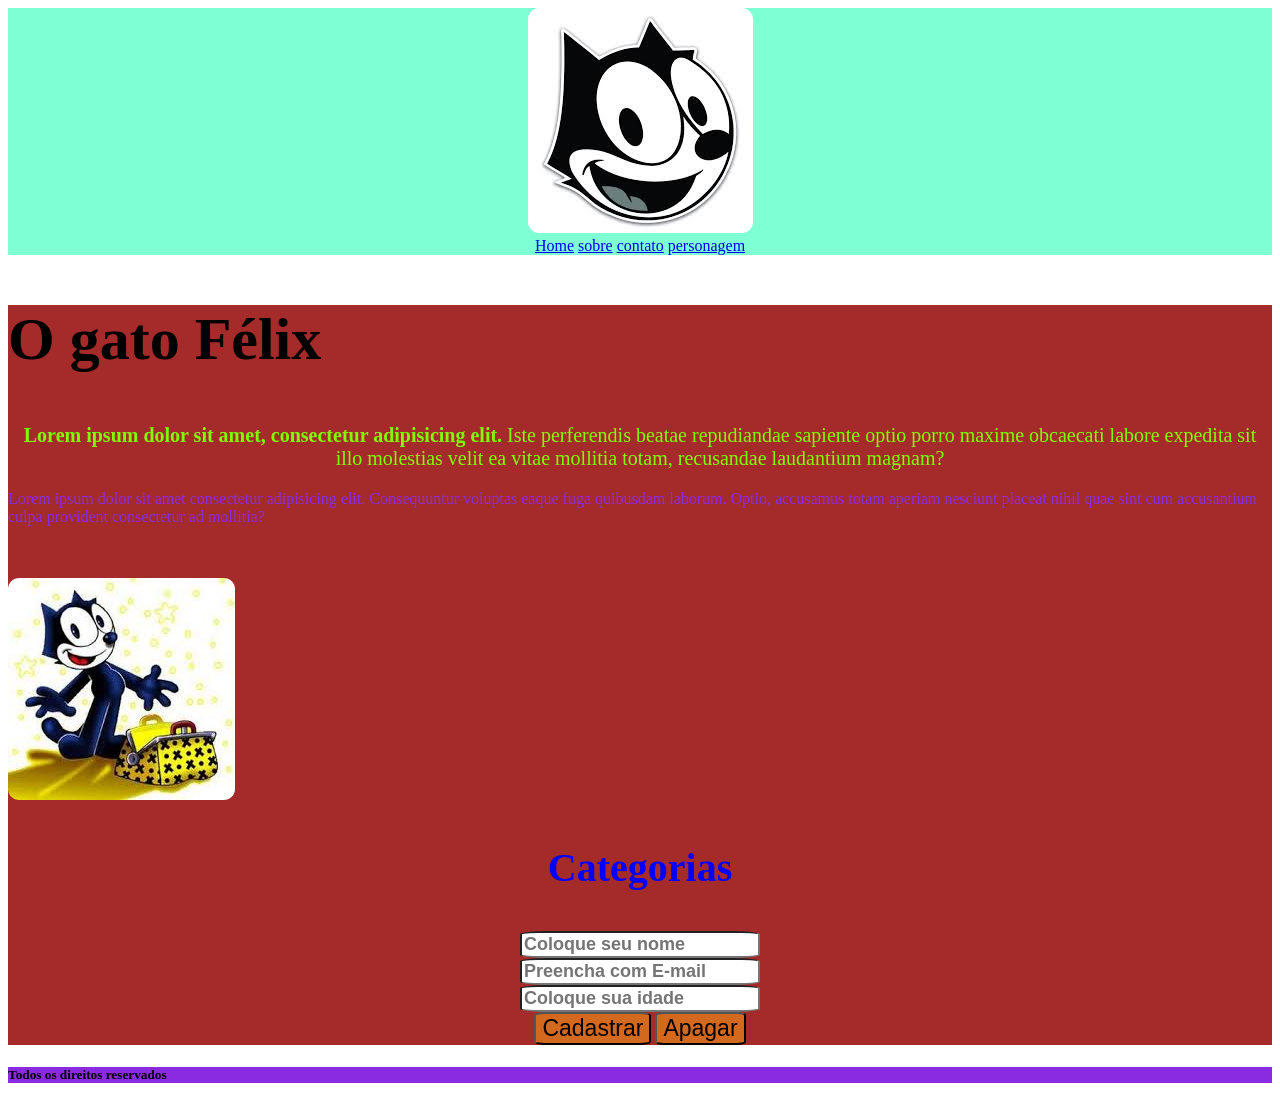
<file: index.html>
<!DOCTYPE html>
<html lang="en">
<head>
    <meta charset="UTF-8">
    <meta name="viewport" content="width=device-width, initial-scale=1.0">
    <title>Document</title>
</head>
<body>

  <style>
      header {
        text-align: center;
        background-color: aquamarine;
      }

      main {
        background-color: brown;
      }

      footer {
        background-color: blueviolet;
      }
      h1 {
        font-size: 60px;
      }
      button {
        font-size: 23px;
        background-color: chocolate;
        border-radius: 10%;
        transition-duration: 0.4s;
      }
      button:hover {
        background-color: chartreuse;
        color: aliceblue;
      }
      input{
        font-size: 18px;
        font-weight: bold;
        font-family: 'Lucida Sans', 'Lucida Sans Regular', 'Lucida Grande', 'Lucida Sans Unicode', Geneva, Verdana, sans-serif;
        color: blue;
        border-radius: 12%;
      }
      img {
        border-radius: 5%;
      }
      p:nth-child(2) {
        font-size: 20px;
        font-family: 'Times New Roman', Times, serif;
        color: chartreuse;
        text-align: center;
      }
      p:nth-child(3) {
        color: blueviolet;
      }
      .alinhar {
        text-align: center;
      }
      .formatar {
        font-size: 40px;
        color: blue;
      }
      .formulario {
        text-align: center;        
      }




  </style>


    <div>

    <header>

        <img src="img/gato.jpg" alt="Félix">
        <nav>
            <a href="#">Home</a>
            <a href="public/sobre.html">sobre</a>
            <a href="public/contato.html">contato</a>
            <a href="#personagem">personagem</a>
        </nav>
    </header>

    <main>

      <article>        
      <h1>O gato Félix</h1>
      <p><strong>Lorem ipsum dolor sit amet, consectetur adipisicing elit.</strong> Iste perferendis beatae repudiandae sapiente optio porro maxime obcaecati labore expedita sit illo molestias velit ea vitae mollitia totam, recusandae laudantium magnam?</p>
      <p>Lorem ipsum dolor sit amet consectetur adipisicing elit. Consequuntur voluptas eaque fuga quibusdam laborum. Optio, accusamus totam aperiam nesciunt placeat nihil quae sint cum accusantium culpa provident consectetur ad mollitia?</p>
      </article>

      <br>
      <br>
      <aside>
        <img src="img/bolsa.jpg" alt="">
      </aside>    
      
      <aside>
        <div id="personagem">    
        <h3 class="alinhar formatar">Categorias</h3>

        </div>
      </aside>

      <aside>
        <div class="formulario">
          <input type="text" id="nome" placeholder="Coloque seu nome"><br>
          <input type="text" id="mail" placeholder="Preencha com E-mail"><br>
          <input type="text" id="idade" placeholder="Coloque sua idade">
          <br>
          <button type="button">Cadastrar</button>
          <button type="button">Apagar</button>
        </div>
      </aside>
    
    </main>

    <footer>
        <h5>Todos os direitos reservados</h5>
    </footer>

    </div>
  
</body>
</html>
</file>
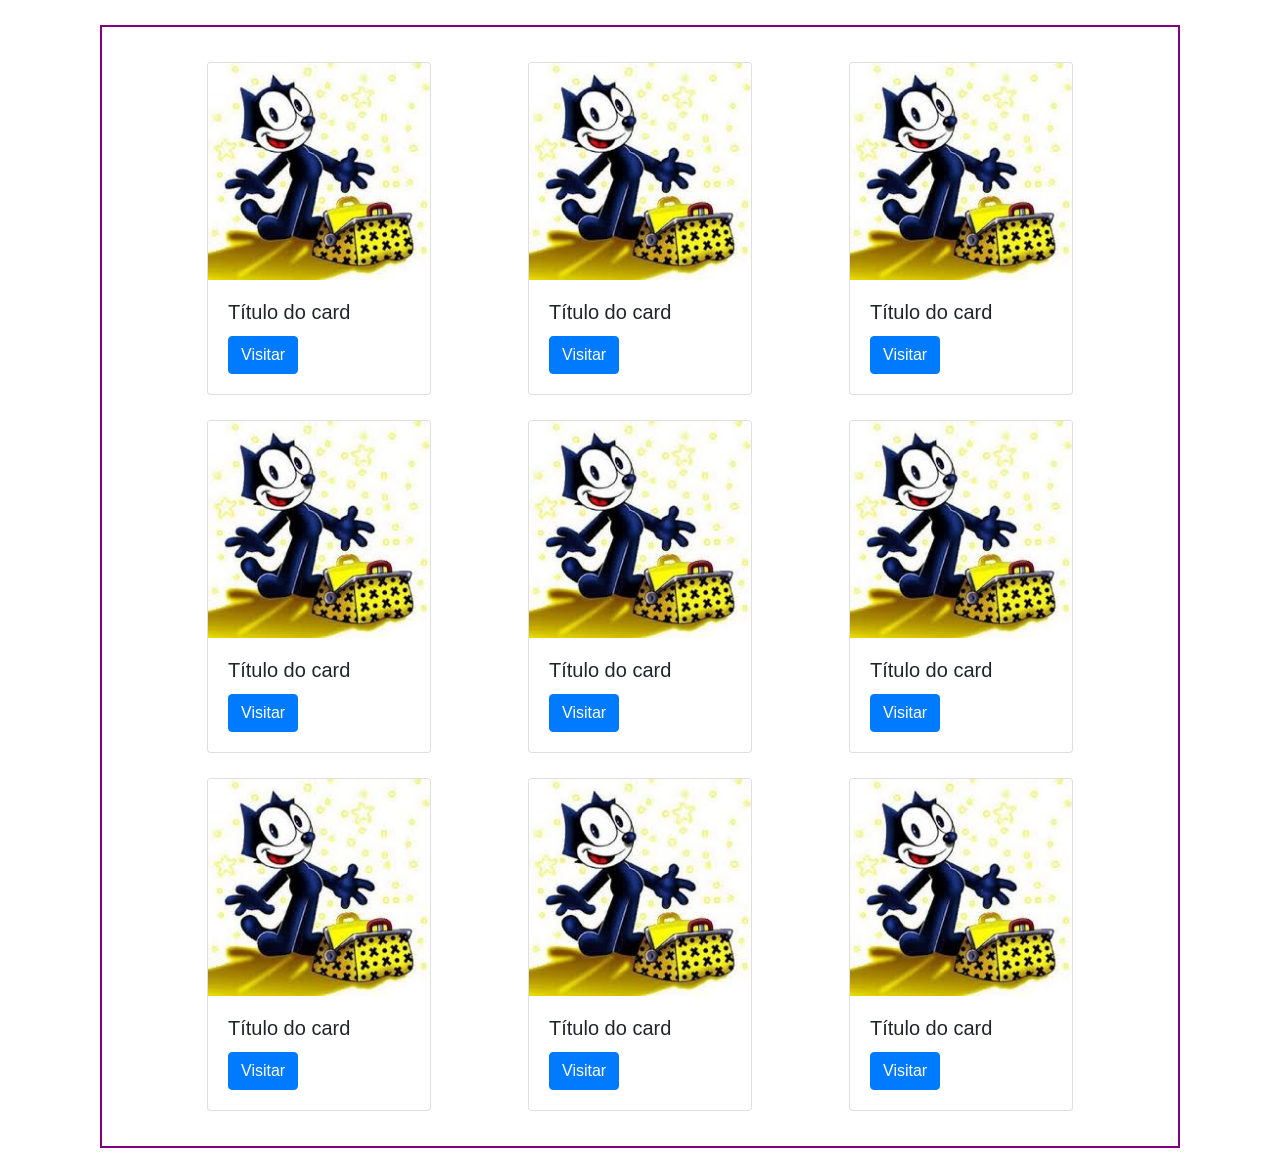
<file: public/cards.html>
<!DOCTYPE html>
<html lang="pt-br">
<head>
    <meta charset="UTF-8">
    <meta name="viewport" content="width=device-width, initial-scale=1.0">
    <title>Produtos</title>
    <link rel="stylesheet" href="https://stackpath.bootstrapcdn.com/bootstrap/4.1.3/css/bootstrap.min.css" integrity="sha384-MCw98/SFnGE8fJT3GXwEOngsV7Zt27NXFoaoApmYm81iuXoPkFOJwJ8ERdknLPMO" crossorigin="anonymous">
    <link rel="stylesheet" href="/style/style.css">
</head>
<body>
    
    <div class="organiza">
        <div class="organiza1">
                    <!--Card1-->
                    <div class="card" style="width: 14rem;">
                        <img class="card-img-top" src="/img/bolsa.jpg" alt="Imagem de capa do card">
                        <div class="card-body">
                            <h5 class="card-title">Título do card</h5>
                            <a href="#" class="btn btn-primary">Visitar</a>
                        </div>
                    </div>
                    <!--Card2-->
                    <div class="card" style="width: 14rem;">
                        <img class="card-img-top" src="/img/bolsa.jpg" alt="Imagem de capa do card">
                        <div class="card-body">
                            <h5 class="card-title">Título do card</h5>
                            <a href="#" class="btn btn-primary">Visitar</a>
                        </div>
                    </div>
                    <!--Card3-->
                    <div class="card" style="width: 14rem;">
                        <img class="card-img-top" src="/img/bolsa.jpg" alt="Imagem de capa do card">
                        <div class="card-body">
                            <h5 class="card-title">Título do card</h5>
                            <a href="#" class="btn btn-primary">Visitar</a>
                        </div>
                    </div>

        </div>
        <div class="organiza2">
                    <!--Card1-->
                    <div class="card" style="width: 14rem;">
                        <img class="card-img-top" src="/img/bolsa.jpg" alt="Imagem de capa do card">
                        <div class="card-body">
                            <h5 class="card-title">Título do card</h5>
                            <a href="#" class="btn btn-primary">Visitar</a>
                        </div>
                    </div>
                    <!--Card2-->
                    <div class="card" style="width: 14rem;">
                        <img class="card-img-top" src="/img/bolsa.jpg" alt="Imagem de capa do card">
                        <div class="card-body">
                            <h5 class="card-title">Título do card</h5>
                            <a href="#" class="btn btn-primary">Visitar</a>
                        </div>
                    </div>
                    <!--Card3-->
                    <div class="card" style="width: 14rem;">
                        <img class="card-img-top" src="/img/bolsa.jpg" alt="Imagem de capa do card">
                        <div class="card-body">
                            <h5 class="card-title">Título do card</h5>
                            <a href="#" class="btn btn-primary">Visitar</a>
                        </div>
                    </div>
        </div>
        <div class="organiza3">
                    <!--Card1-->
                    <div class="card" style="width: 14rem;">
                        <img class="card-img-top" src="/img/bolsa.jpg" alt="Imagem de capa do card">
                        <div class="card-body">
                            <h5 class="card-title">Título do card</h5>
                            <a href="#" class="btn btn-primary">Visitar</a>
                        </div>
                    </div>
                    <!--Card2-->
                    <div class="card" style="width: 14rem;">
                        <img class="card-img-top" src="/img/bolsa.jpg" alt="Imagem de capa do card">
                        <div class="card-body">
                            <h5 class="card-title">Título do card</h5>
                            <a href="#" class="btn btn-primary">Visitar</a>
                        </div>
                    </div>
                    <!--Card3-->
                    <div class="card" style="width: 14rem;">
                        <img class="card-img-top" src="/img/bolsa.jpg" alt="Imagem de capa do card">
                        <div class="card-body">
                            <h5 class="card-title">Título do card</h5>
                            <a href="#" class="btn btn-primary">Visitar</a>
                        </div>
                    </div>
        </div>

    </div>



    <script src="https://code.jquery.com/jquery-3.3.1.slim.min.js" integrity="sha384-q8i/X+965DzO0rT7abK41JStQIAqVgRVzpbzo5smXKp4YfRvH+8abtTE1Pi6jizo" crossorigin="anonymous"></script>
    <script src="https://cdnjs.cloudflare.com/ajax/libs/popper.js/1.14.3/umd/popper.min.js" integrity="sha384-ZMP7rVo3mIykV+2+9J3UJ46jBk0WLaUAdn689aCwoqbBJiSnjAK/l8WvCWPIPm49" crossorigin="anonymous"></script>
    <script src="https://stackpath.bootstrapcdn.com/bootstrap/4.1.3/js/bootstrap.min.js" integrity="sha384-ChfqqxuZUCnJSK3+MXmPNIyE6ZbWh2IMqE241rYiqJxyMiZ6OW/JmZQ5stwEULTy" crossorigin="anonymous"></script>

</body>
</html>
</file>
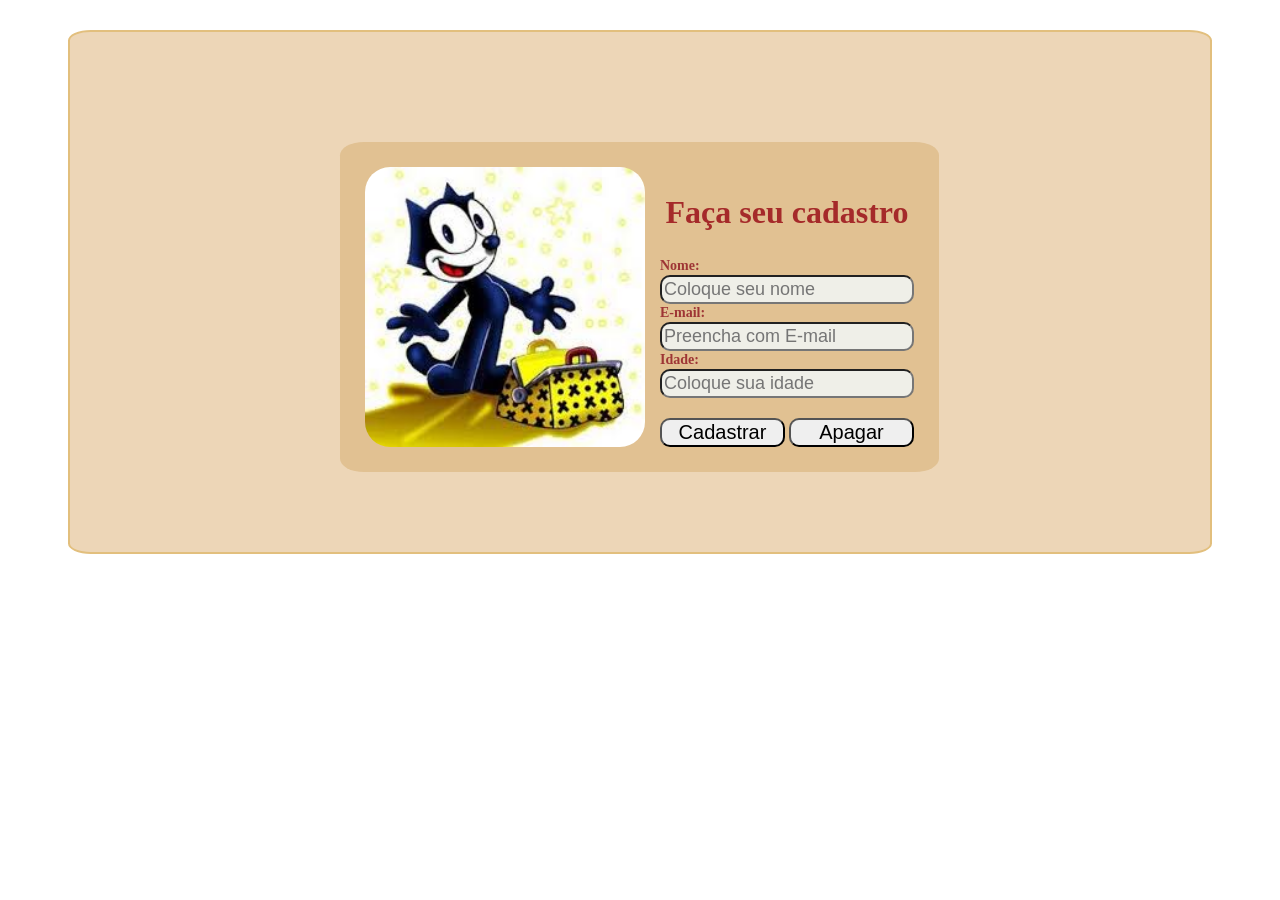
<file: public/gato.html>
<!DOCTYPE html>
<html lang="pt-br">
<head>
    <meta charset="UTF-8">
    <meta name="viewport" content="width=device-width, initial-scale=1.0">
    <title>Gato</title>
</head>
<body>

    <style>
        h2 {
            font-size: 32px;
            font-family:fantasy;
            font-weight: bold;
            color: brown;
            text-align: center;
        }
        img {
            width: 280px;
            height: 280px;
            border-radius: 25px;
        }
        input {
            height: 23px;
            font-size: 18px;           
            background-color:rgb(239, 239, 232);
            border-radius: 10px 10px 10px 10px;          
        }
        button {
            font-size: 20px;
            width: 125px;
            border-radius: 10px 10px 10px 10px;
        }
        strong {
            font-family: fantasy;
            font-size: 14px;
            color: rgb(158, 53, 53);
        }
        .container {
            display: flex;
            flex-direction: row;
            gap: 15px;


            background-color: rgb(237, 214, 183);
            border-radius: 2%;  

            margin-top: 30px;
            margin-left: 60px;
            margin-right: 60px;
            margin-bottom: 200px;

            border: 2px solid rgb(226, 191, 125);

            padding-top: 110px;
            padding-left: 270px;
            padding-right: 270px;
            padding-bottom: 80px;
        }
        .container_area {
            background-color: rgb(225, 193, 146);
            display: flex;
            flex-direction: row;
            border-radius: 4%;

            padding-top: 25px;
            padding-left: 25px;
            padding-right: 25px;
            padding-bottom: 25px;
            gap: 15px;
        }
        .formulario {
            display: flex;
            flex-direction: column;
            gap: 1px;
        }
        .form_button {
            display: flex;
            flex-direction: row;
            gap: 4px;
        }
        

    </style>


    <div class="container">
        <div class="container_area">
        <img src="../img/bolsa.jpg" alt="bolsa">
           
        <div class="formulario">       
            <h2>Faça seu cadastro</h2>     
            <strong>Nome:</strong> <input type="text" id="nome" placeholder="Coloque seu nome">
            <strong>E-mail:</strong><input type="text" id="mail" placeholder="Preencha com E-mail">
            <strong>Idade:</strong><input type="text" id="idade" placeholder="Coloque sua idade">
          <br>
            <div class="form_button">
                <button type="button">Cadastrar</button>
                <button type="button">Apagar</button>
            </div>
        </div>
    </div>
</body>
</html>
</file>
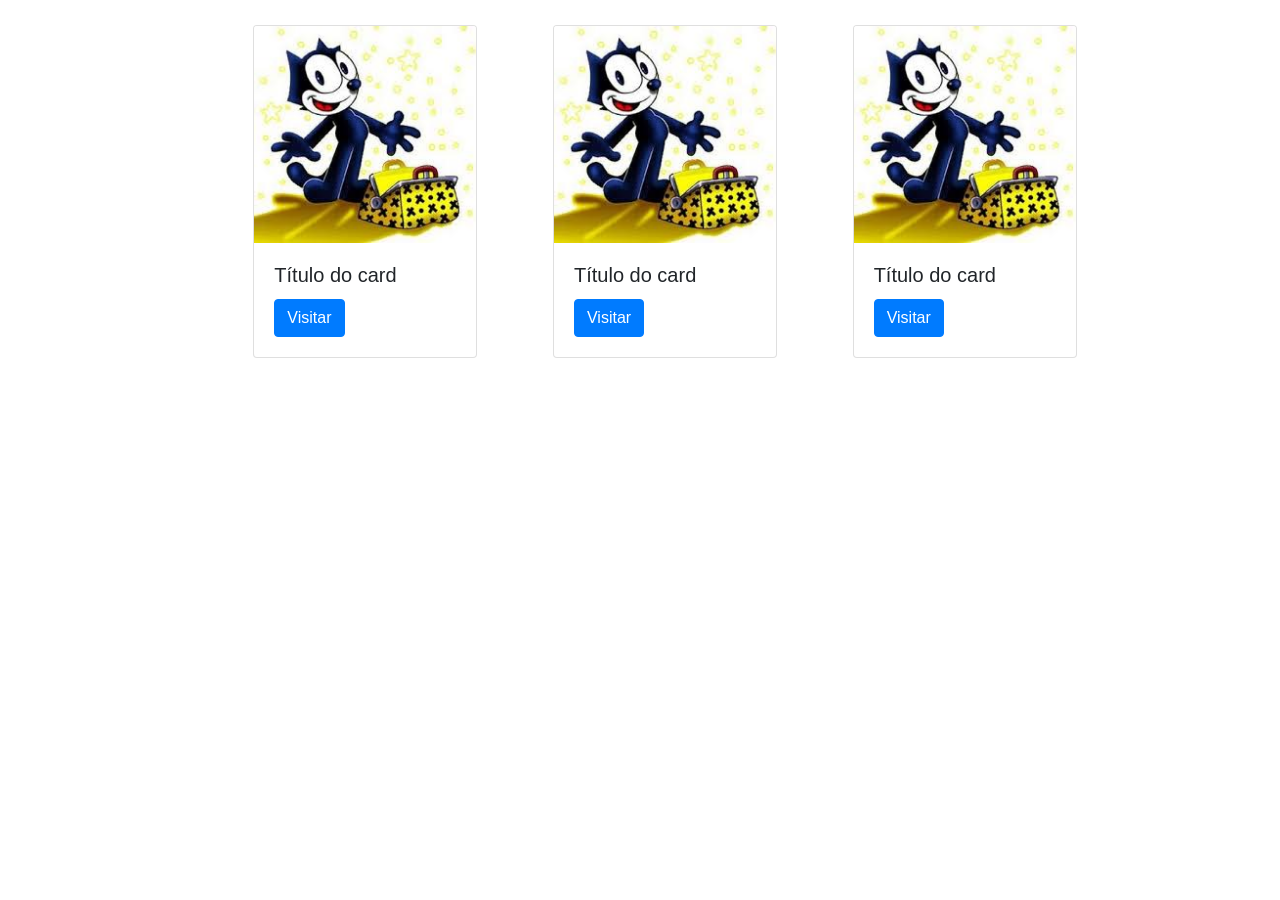
<file: public/grid.html>
<!DOCTYPE html>
<html lang="en">
<head>
    <meta charset="UTF-8">
    <meta name="viewport" content="width=device-width, initial-scale=1.0">
    <title>Document</title>
    <link rel="stylesheet" href="https://stackpath.bootstrapcdn.com/bootstrap/4.1.3/css/bootstrap.min.css" integrity="sha384-MCw98/SFnGE8fJT3GXwEOngsV7Zt27NXFoaoApmYm81iuXoPkFOJwJ8ERdknLPMO" crossorigin="anonymous">
    <link rel="stylesheet" href="/style/style.css">
</head>
<body>

    <div class="container-fluid">
        <nav></nav>

        <div class="row">
            <div class="col-2"></div>

            <div class="col-8 organiza1">
                    <!--Card1-->
                    <div class="card" style="width: 14rem;">
                        <img class="card-img-top" src="/img/bolsa.jpg" alt="Imagem de capa do card">
                        <div class="card-body">
                            <h5 class="card-title">Título do card</h5>
                            <a href="#" class="btn btn-primary">Visitar</a>
                        </div>
                    </div>
                    <!--Card2-->
                    <div class="card" style="width: 14rem;">
                        <img class="card-img-top" src="/img/bolsa.jpg" alt="Imagem de capa do card">
                        <div class="card-body">
                            <h5 class="card-title">Título do card</h5>
                            <a href="#" class="btn btn-primary">Visitar</a>
                        </div>
                    </div>
                    <!--Card3-->
                    <div class="card" style="width: 14rem;">
                        <img class="card-img-top" src="/img/bolsa.jpg" alt="Imagem de capa do card">
                        <div class="card-body">
                            <h5 class="card-title">Título do card</h5>
                            <a href="#" class="btn btn-primary">Visitar</a>
                        </div>
                    </div>
            </div>
  
            <div class="col-2"></div>
        </div>

        <div class="row">
            <div class="col-2"></div>

            <div class="col-8"></div>
  
            <div class="col-2"></div>
        </div>

        <div class="row">
            <div class="col-2"></div>

            <div class="col-8"></div>
  
            <div class="col-2"></div>
        </div>



    </div>
    

    <script src="https://code.jquery.com/jquery-3.3.1.slim.min.js" integrity="sha384-q8i/X+965DzO0rT7abK41JStQIAqVgRVzpbzo5smXKp4YfRvH+8abtTE1Pi6jizo" crossorigin="anonymous"></script>
    <script src="https://cdnjs.cloudflare.com/ajax/libs/popper.js/1.14.3/umd/popper.min.js" integrity="sha384-ZMP7rVo3mIykV+2+9J3UJ46jBk0WLaUAdn689aCwoqbBJiSnjAK/l8WvCWPIPm49" crossorigin="anonymous"></script>
    <script src="https://stackpath.bootstrapcdn.com/bootstrap/4.1.3/js/bootstrap.min.js" integrity="sha384-ChfqqxuZUCnJSK3+MXmPNIyE6ZbWh2IMqE241rYiqJxyMiZ6OW/JmZQ5stwEULTy" crossorigin="anonymous"></script>

</body>
</html>
</file>
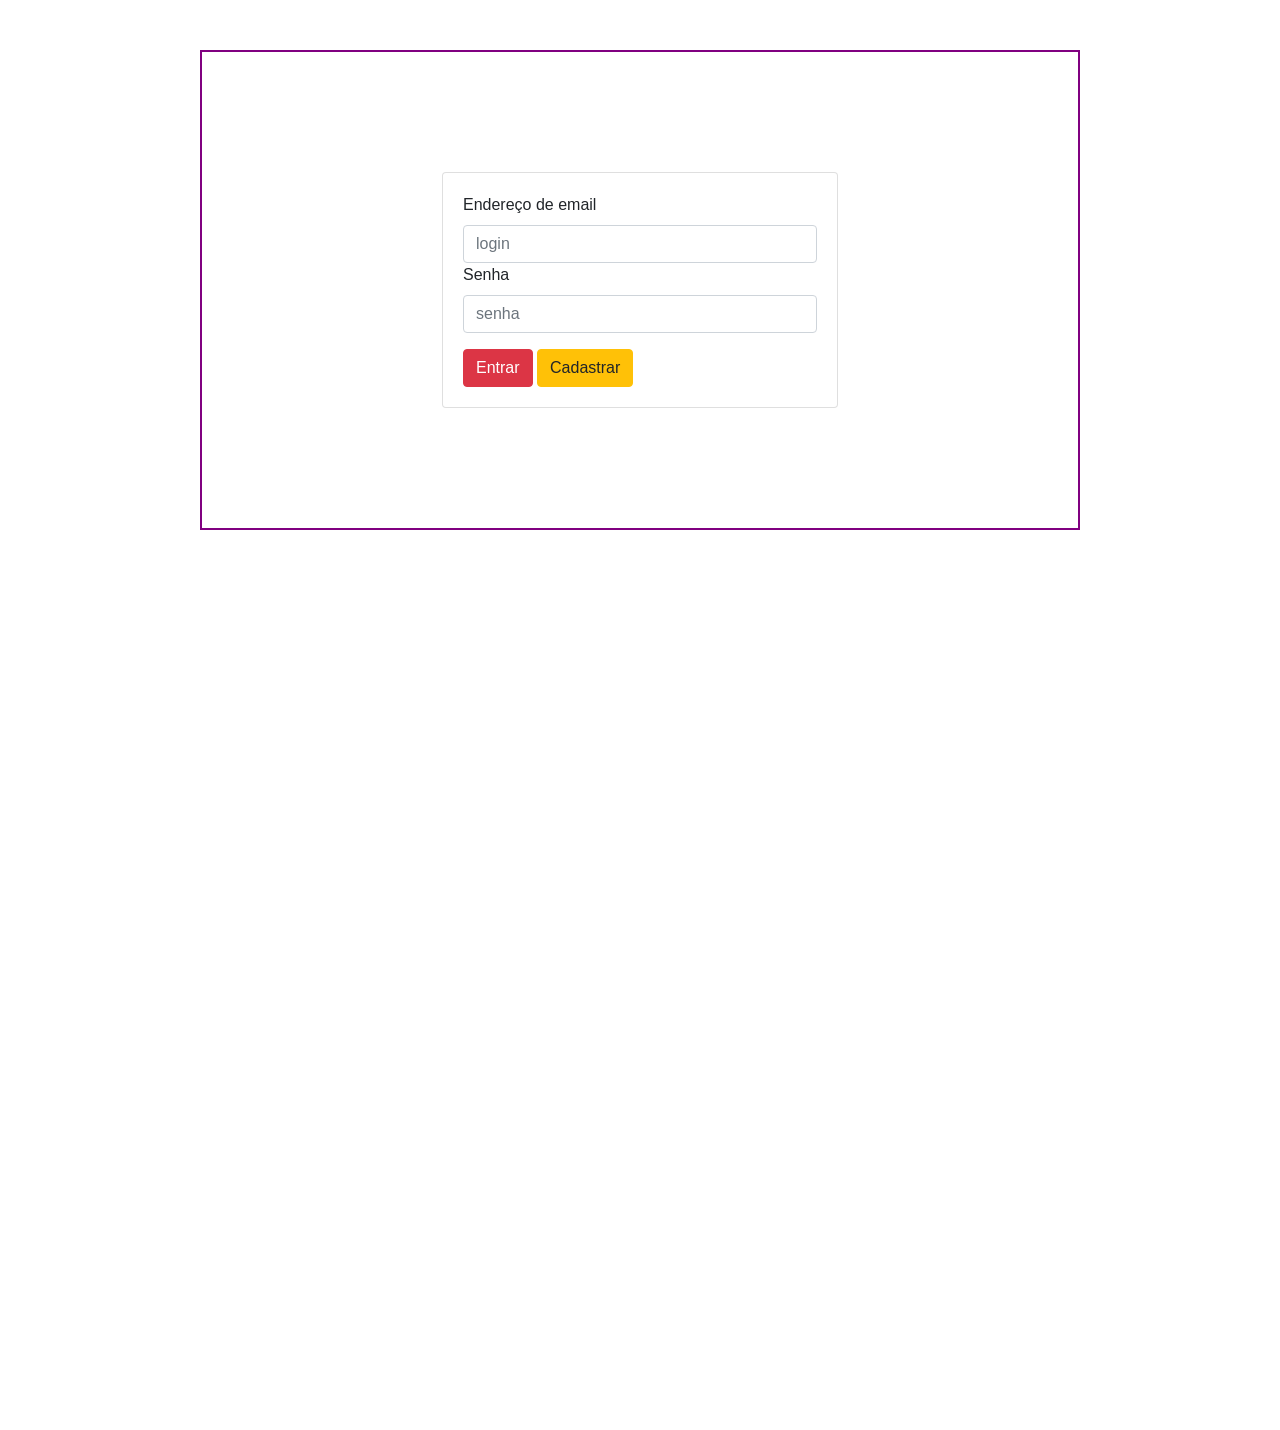
<file: public/livraria.html>
<!DOCTYPE html>
<html lang="pt-br">
<head>
    <meta charset="UTF-8">
    <meta name="viewport" content="width=device-width, initial-scale=1.0">
    <title>Livraria -Bootstrap</title>
    <link rel="stylesheet" href="https://stackpath.bootstrapcdn.com/bootstrap/4.1.3/css/bootstrap.min.css" integrity="sha384-MCw98/SFnGE8fJT3GXwEOngsV7Zt27NXFoaoApmYm81iuXoPkFOJwJ8ERdknLPMO" crossorigin="anonymous">
    <link rel="stylesheet" href="/style/style.css">
</head>
<body>


    <div class="card_main">

        <div class="card">
            <div class="card-body">
            <form>
            <div class="form-group">
                <label for="exampleInputEmail1">Endereço de email</label>
                <input type="text" id="login" placeholder="login" class="form-control">
                
                <label for="exampleInputPassword1">Senha</label>
                <input type="password" id="pass" placeholder="senha" class="form-control">
            </div> 
                <button type="button" class="btn btn-danger">Entrar</button>
                <button type="button" class="btn btn-warning">Cadastrar</button>               
            </form>
            </div>
      </div>






      
    </div>

      

    <script src="https://code.jquery.com/jquery-3.3.1.slim.min.js" integrity="sha384-q8i/X+965DzO0rT7abK41JStQIAqVgRVzpbzo5smXKp4YfRvH+8abtTE1Pi6jizo" crossorigin="anonymous"></script>
    <script src="https://cdnjs.cloudflare.com/ajax/libs/popper.js/1.14.3/umd/popper.min.js" integrity="sha384-ZMP7rVo3mIykV+2+9J3UJ46jBk0WLaUAdn689aCwoqbBJiSnjAK/l8WvCWPIPm49" crossorigin="anonymous"></script>
    <script src="https://stackpath.bootstrapcdn.com/bootstrap/4.1.3/js/bootstrap.min.js" integrity="sha384-ChfqqxuZUCnJSK3+MXmPNIyE6ZbWh2IMqE241rYiqJxyMiZ6OW/JmZQ5stwEULTy" crossorigin="anonymous"></script>

</body>
</html>
</file>
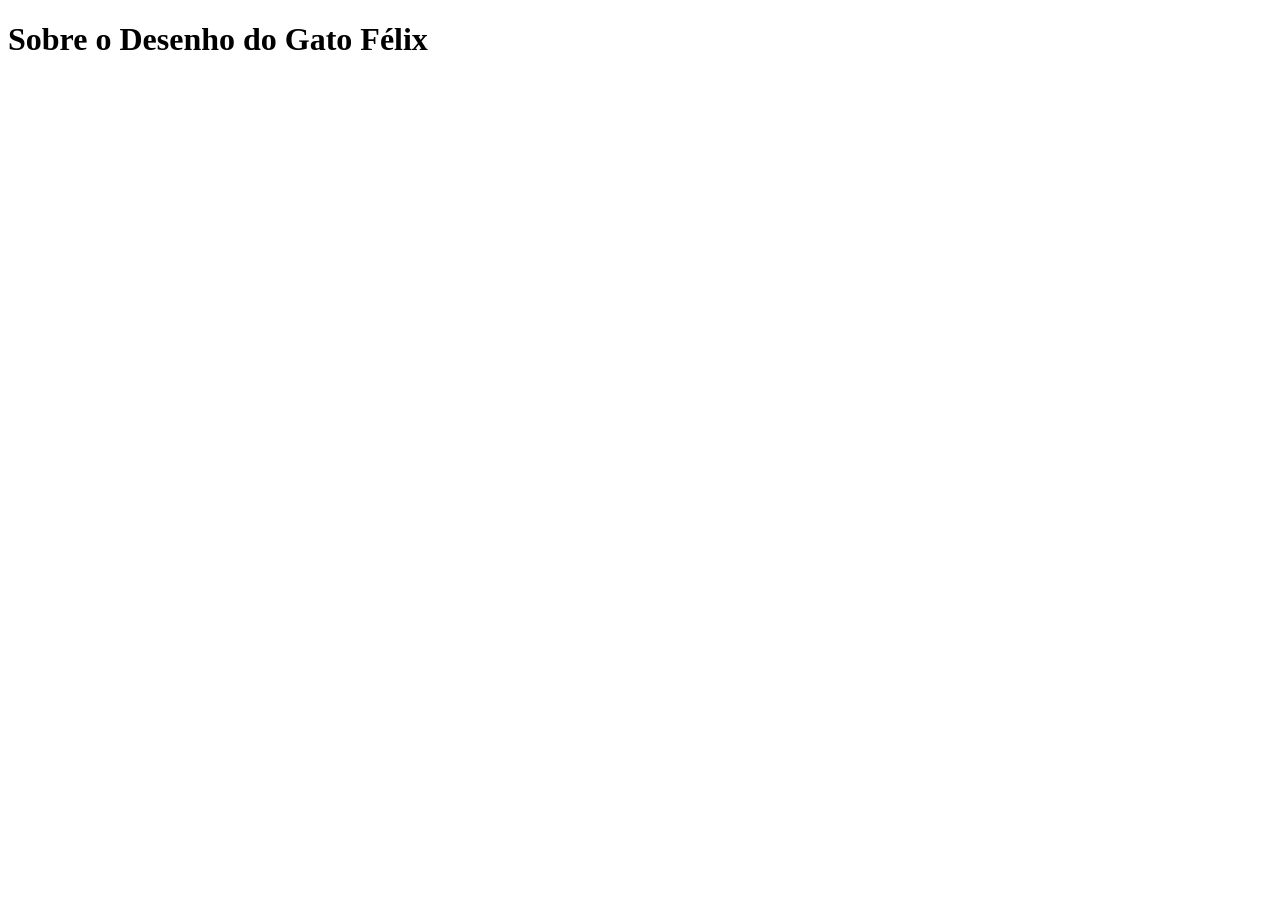
<file: public/sobre.html>
<!DOCTYPE html>
<html lang="en">
<head>
    <meta charset="UTF-8">
    <meta name="viewport" content="width=device-width, initial-scale=1.0">
    <title>Document</title>
</head>
<body>
    <div>
        <h1>Sobre o Desenho do Gato Félix</h1>
    </div>
</body>
</html>
</file>
<file: style/style.css>
body {
    margin: 0;
    border: 0;
}

.card_main {
    margin-top: 50px;
    margin-left: 200px;
    margin-right: 200px;
    margin-bottom: 900px;
    border: 2px solid purple;
    padding-top: 120px;
    padding-bottom: 120px;
    padding-left: 240px;
    padding-right: 240px;
}

.organiza {
    margin-top: 25px;
    margin-left: 100px;
    margin-right: 100px;
    margin-bottom: 25px;

    border: 2px solid purple;

    padding-top: 10px;
    padding-left: 80px;
    padding-right: 80px;
    padding-bottom: 10px;


}
.organiza1 {
    display: flex;
    flex-direction: row;
    justify-content: space-between;

    margin: 25px;
}

.organiza2 {
    display: flex;
    flex-direction: row;
    justify-content: space-between;

    margin: 25px;
}

.organiza3 {
    display: flex;
    flex-direction: row;
    justify-content: space-between;

    margin: 25px;
}
</file>
